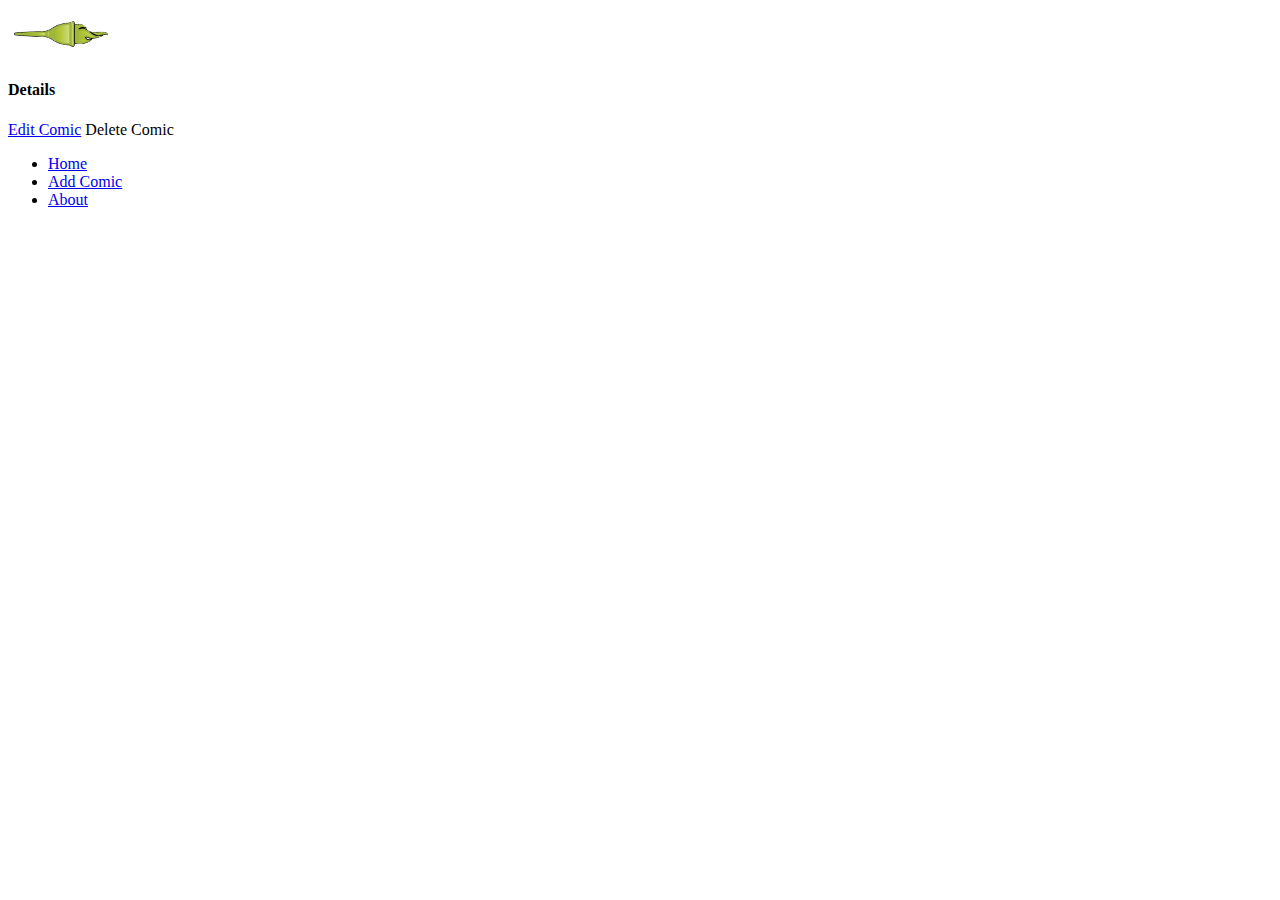
<file: Week4/asdcouch/app/_attachments/details.html>
<!DOCTYPE html PUBLIC "-//W3C//DTD HTML 4.01 Transitional//EN" "http://www.w3.org/TR/html4/loose.dtd">
<html>
<head>
<meta http-equiv="Content-Type" content="text/html; charset=UTF-8">
<title>Details</title>
</head>
<body>
	<!-- Details page -->

		<div data-role="page" id="detailsPage" data-theme="a">
			<!-- Header -->
			<div data-role="header" data-position="fixed">
				<!-- When Browse pages work add data-rel="back" instead of href-->
				<!-- <a href="index.html" data-icon="back">Back</a> -->
				<img src="logo.png" alt="TorchLight logo" class="logo" />
				<h4>Details</h4>
			</div>

			<!-- Content -->
			<div data-role="content" id="detailContent">
				<a href="#addItem" data-role="button" id="editItemLink">Edit Comic</a>
                <a data-role="button" id="deleteItemLink">Delete Comic</a>
			</div>
			<!-- Footer -->
			<div data-role="footer" data-position="fixed" data-id="home" data-theme="b">
				<!-- Nav Bar -->
				<div data-role="navbar">
					<ul>
						<li><a id="search" href="#home">Home</a></li>
						<li><a id="link" href="#addItem">Add Comic</a></li>
						<li><a id="about" href="#about">About</a></li>
					</ul>
				</div>
			</div>

		</div>

	<!-- End Details page -->
</body>
</html>
</file>
